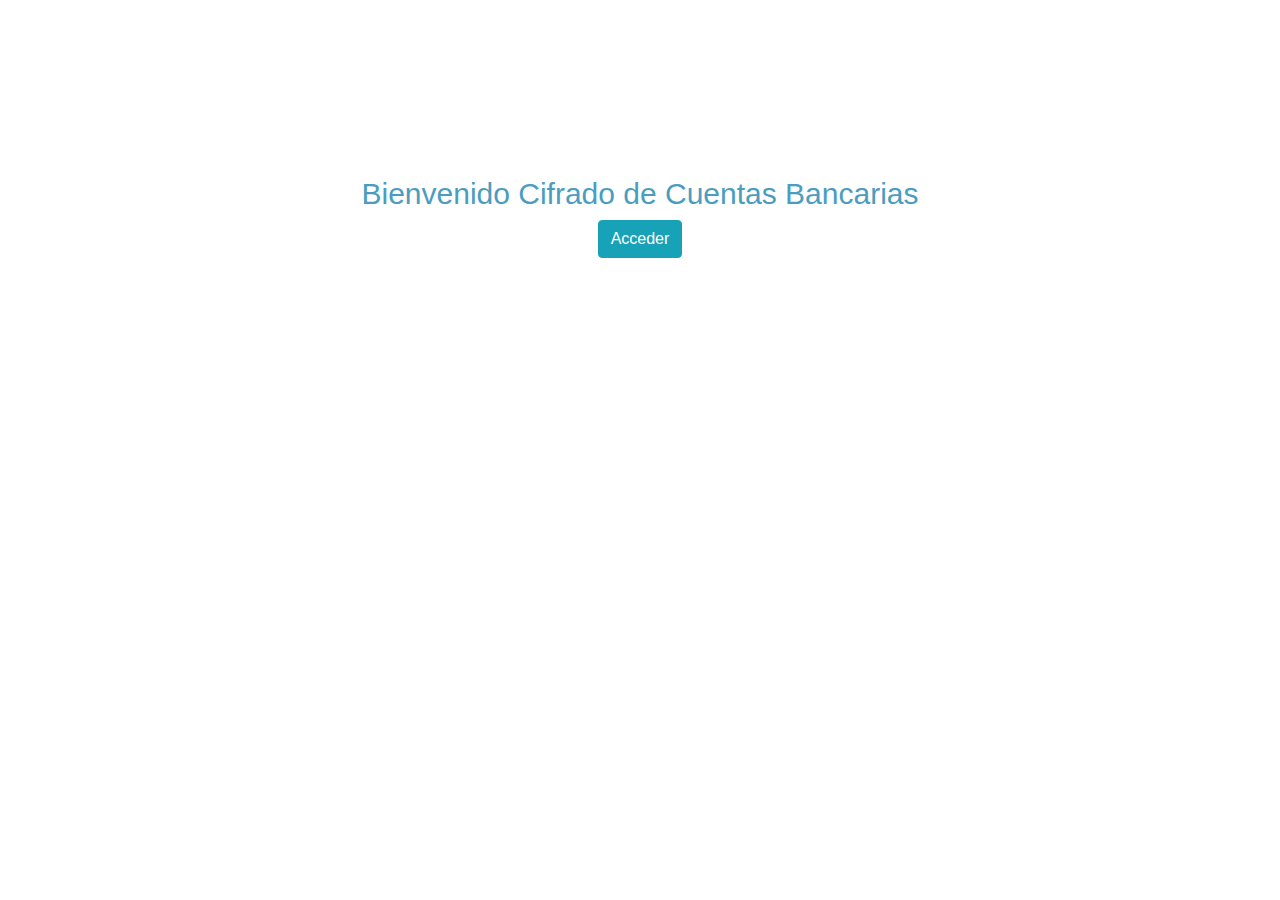
<file: src/index.html>
<!DOCTYPE html>
<html>

<head>
    <meta charset="utf-8">
    <meta name="viewport" content="width=device-width, initial-scale=1.0">
    <title>Caesar Cipher</title>
    <link rel="stylesheet" href="style.css" />
    <link rel="stylesheet" href="https://stackpath.bootstrapcdn.com/bootstrap/4.3.1/css/bootstrap.min.css" integrity="sha384-ggOyR0iXCbMQv3Xipma34MD+dH/1fQ784/j6cY/iJTQUOhcWr7x9JvoRxT2MZw1T" crossorigin="anonymous">
</head>

<body>
    <div class="container" id="container">

        <div class="row">
            <div class="col-sm-12 welcome">
                <h1 class="centert titles">Bienvenido Cifrado de Cuentas Bancarias</h1>
                <p class="centert"><button class="btn btn-info" id="access">Acceder</button></p>
            </div>
        </div>

        <footer id="foot">
            <script src="cipher.js"></script>
            <script src="index.js"></script>
            <script src="https://code.jquery.com/jquery-3.3.1.slim.min.js" integrity="sha384-q8i/X+965DzO0rT7abK41JStQIAqVgRVzpbzo5smXKp4YfRvH+8abtTE1Pi6jizo" crossorigin="anonymous"></script>
            <script src="https://cdnjs.cloudflare.com/ajax/libs/popper.js/1.14.7/umd/popper.min.js" integrity="sha384-UO2eT0CpHqdSJQ6hJty5KVphtPhzWj9WO1clHTMGa3JDZwrnQq4sF86dIHNDz0W1" crossorigin="anonymous"></script>
            <script src="https://stackpath.bootstrapcdn.com/bootstrap/4.3.1/js/bootstrap.min.js" integrity="sha384-JjSmVgyd0p3pXB1rRibZUAYoIIy6OrQ6VrjIEaFf/nJGzIxFDsf4x0xIM+B07jRM" crossorigin="anonymous"></script>
        </footer>
</body>

</html>
</file>
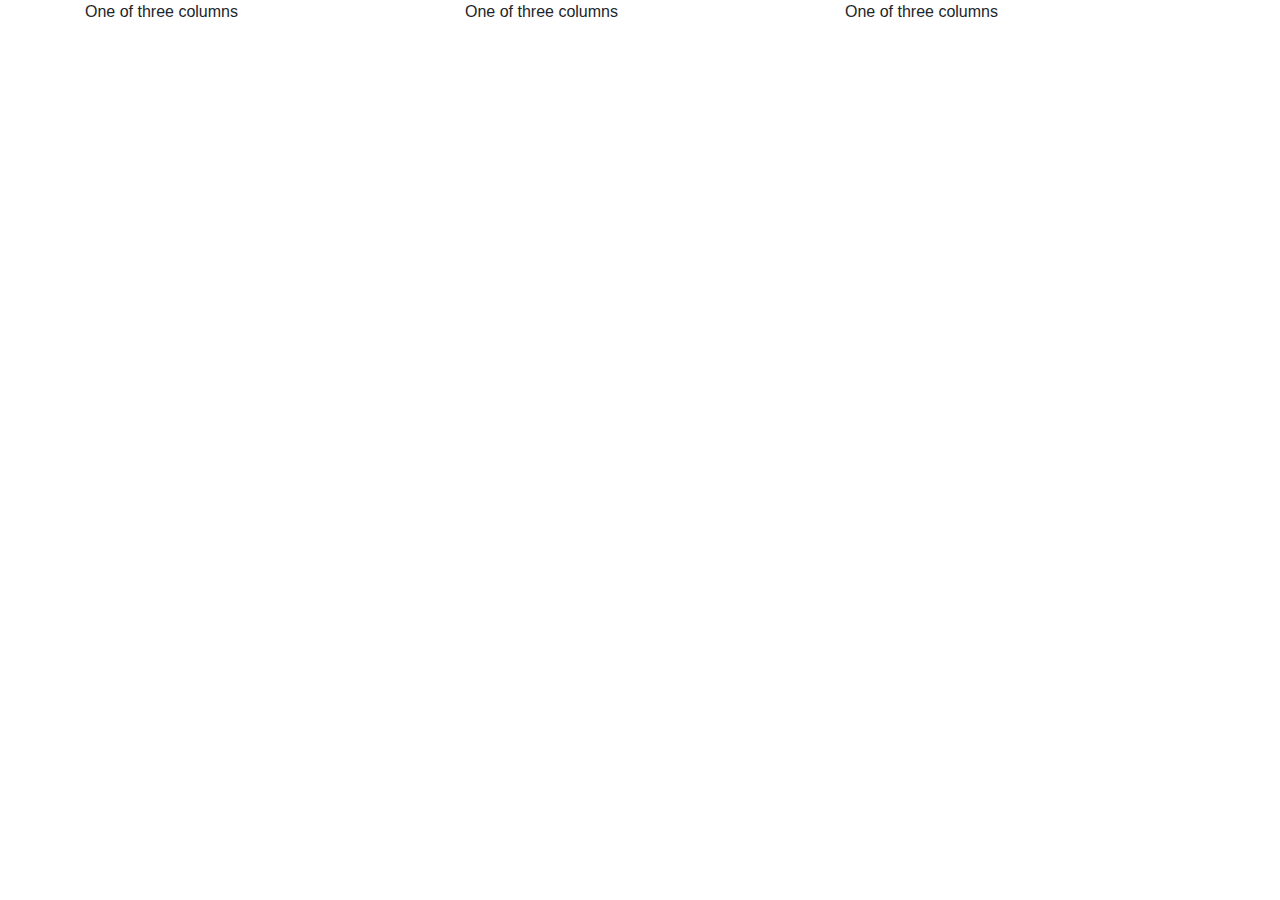
<file: src/prueba.html>
<!DOCTYPE html>
<html lang="es">

<head>
    <meta charset="UTF-8">
    <meta name="viewport" content="width=device-width, initial-scale=1.0">
    <meta http-equiv="X-UA-Compatible" content="ie=edge">
    <link rel="stylesheet" href="https://stackpath.bootstrapcdn.com/bootstrap/4.3.1/css/bootstrap.min.css" integrity="sha384-ggOyR0iXCbMQv3Xipma34MD+dH/1fQ784/j6cY/iJTQUOhcWr7x9JvoRxT2MZw1T" crossorigin="anonymous">
    <title>Document</title>
</head>

<body>
    <div class="container">
        <div class="row">
            <div class="col-xs-12 col-md-4">
                One of three columns
            </div>
            <div class="col-xs-12 col-md-4">
                One of three columns
            </div>
            <div class="col-xs-12 col-md-4">
                One of three columns
            </div>
        </div>
    </div>
    <script src="https://code.jquery.com/jquery-3.3.1.slim.min.js" integrity="sha384-q8i/X+965DzO0rT7abK41JStQIAqVgRVzpbzo5smXKp4YfRvH+8abtTE1Pi6jizo" crossorigin="anonymous"></script>
    <script src="https://cdnjs.cloudflare.com/ajax/libs/popper.js/1.14.7/umd/popper.min.js" integrity="sha384-UO2eT0CpHqdSJQ6hJty5KVphtPhzWj9WO1clHTMGa3JDZwrnQq4sF86dIHNDz0W1" crossorigin="anonymous"></script>
    <script src="https://stackpath.bootstrapcdn.com/bootstrap/4.3.1/js/bootstrap.min.js" integrity="sha384-JjSmVgyd0p3pXB1rRibZUAYoIIy6OrQ6VrjIEaFf/nJGzIxFDsf4x0xIM+B07jRM" crossorigin="anonymous"></script>
</body>

</html>
</file>
<file: src/style.css>
.Error {
    display: none;
    color: red;
    font-size: 0.8em;
}

.textOffset {
    border: 2px solid #4B9DBF;
    box-sizing: border-box;
    border-radius: 4px;
}

textarea {
    box-sizing: border-box;
    border-radius: 4px;
}

.divResult {
    background-color: #e5e6e6;
    padding: 5px;
    border-radius: 4px;
}

.container {
    max-width: 700px!important;
    text-align: justify;
    margin-top: 2%;
}

.secondRow {
    margin-top: 4%;
}

.welcome {
    margin-top: 150px;
}

.centert {
    text-align: center;
}

.titles {
    color: #4B9DBF;
    font-size: 30px;
}

.cursive {
    font-style: italic;
}

.instructor {
    font-size: 0.8em;
    text-align: justify;
    margin-top: -3%;
}

.row {
    margin-top: 2%;
    margin-bottom: 2%;
}

img {
    border-radius: 4px;
}
</file>
